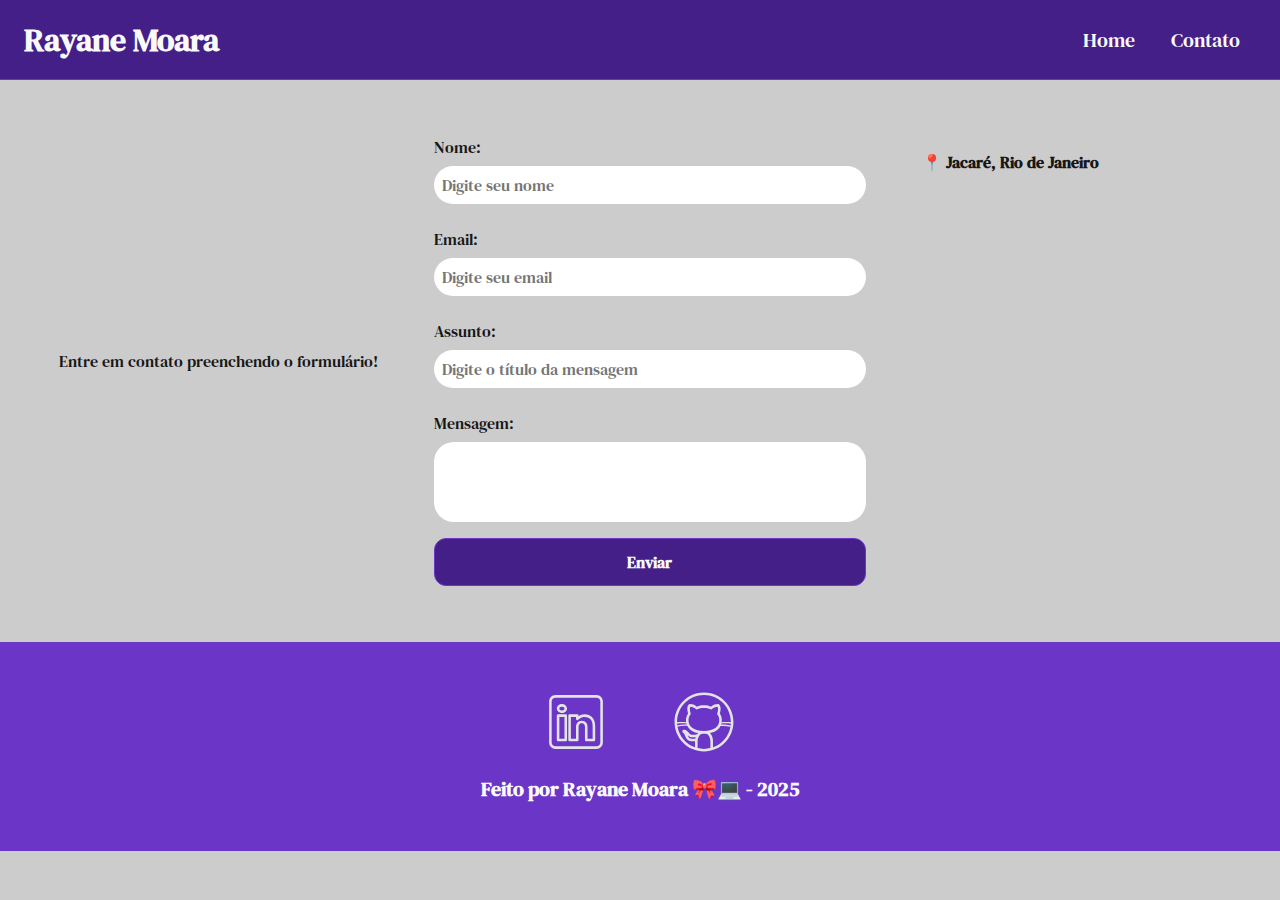
<file: contato.html>
<!DOCTYPE html>
<html lang="pt-br">

<head>
    <meta charset="UTF-8">
    <meta name="viewport" content="width=device-width, initial-scale=1.0">
    <meta name="description" content="Projeto Portfolio">
    <meta name="author" content="Rayane Moara">
    <meta name="keywords" content="HTML, CSS, JavaScript">
    <link rel="icon" type="image/svg" href="assets/img/favicon.svg">
    <link rel="stylesheet" href="./assets/css/style.css">
    <style>
        @import url('https://fonts.googleapis.com/css2?family=DM+Serif+Text&display=swap');
    </style>
    <title>Meu Portfólio :)</title>
</head>

<body>
    <!-- Cabeçalho da Página (header) -->
    <header>

        <!-- Div Conteudo do Cabeçalho -->
        <div id="header_content" class="flex">

            <!-- Titulo do Cabeçalho -->
            <div id="Meu Portifolio">

                <!-- Seu nome -->
                <h1>Rayane Moara</h1>

            </div>

            <!-- Conteudo do Menu da Página (header) -->
            <div id="menu">

                <!-- Menu da Página -->
                <nav>

                    <!-- Marcadores não ordenados + links -->
                    <ul id="menu">
                        <li>
                            <a href="index.html">Home</a>
                        </li>
                        <li>
                            <a href="contato.html">Contato</a>
                        </li>
                    </ul>

                </nav>

            </div>

        </div>

    </header>

    <!-- Seção Principal da Página (main) -->
    <main>

        <!-- Seção Formulário de Contato e Redes Sociais -->
        <section id="contact" class="flex">
            <p>Entre em contato preenchendo o formulário!</p>
            <!-- Seção do Formulário -->
            <form action="#" method="submit" id="formulario">

                <label for="nome">Nome: </label>
                <input id="name" type="text" name="name" placeholder="Digite seu nome" required />
                <span id="txtNome"></span>

                <label for="email">Email: </label>
                <input id="email" type="email" name="email" placeholder="Digite seu email" required />
                <span id="txtEmail"></span>

                <label for="subject">Assunto: </label>
                <input id="subject" type="text" name="subject" placeholder="Digite o título da mensagem" required />
                <span id="txtSubject"></span>

                <label for="message">Mensagem: </label>
                <textarea id="message" name="message" placeholder="Digite sua mensagem" required>
					</textarea>

                <button type="submit">Enviar</button>
            </form>

            <!-- Seção do Google Maps -->
            <section id="mapa" class="flex_start">

                <div id="endereco">
                    <p>📍 Jacaré, Rio de Janeiro</p>

                </div>

                <iframe
                    src="https://www.google.com/maps/embed?pb=!1m18!1m12!1m3!1d14702.187703508238!2d-43.268162309355624!3d-22.89318945059655!2m3!1f0!2f0!3f0!3m2!1i1024!2i768!4f13.1!3m3!1m2!1s0x997c25fb8ff0c3%3A0x74dad66c9c083387!2sJacar%C3%A9%2C%20Rio%20de%20Janeiro%20-%20RJ!5e0!3m2!1spt-BR!2sbr!4v1736462955022!5m2!1spt-BR!2sbr"
                    width="600" 
                    height="350" 
                    frameborder="0" 
                    style="border: 0" 
                    allowfullscreen="" 
                    loading="lazy"
                    aria-hidden="false" 
                    tabindex="0" 
                    id="mapa" 
                    onmousemove="mapaZoom()" 
                    onmouseout="mapaNormal()"
                    referrerpolicy="no-referrer-when-downgrade">
                </iframe>
            </section>
    </main>

    <!-- Rodapé da Página (footer) -->
    <footer class="flex">

        <!-- Seção de Contato - Redes Sociais-->
        <section id="redes_sociais">

            <a href="https://www.linkedin.com/in/rayane-moara/">
                <img src="assets/img/linkedin.svg" alt="LinkedIn" class="social_icon" />
            </a>
            <a href="https://github.com/rayanemoara">
                <img src="assets/img/github.svg" alt="Github" class="social_icon" />
            </a>

        </section>

        <h3>Feito por Rayane Moara 🎀💻 - 2025</h3>

    </footer>

<!-- Script JavaScript-->
<script src="assets/js/script.js"></script>

</body>

</html>
</file>
<file: assets/css/style.css>
* {
    margin: 0;
    padding: 0;
    box-sizing: border-box;
    text-decoration: none;
    outline: none;
    font-family: "DM Serif Text", serif;
    font-weight: 400;
}

:root {
    --purple-200: #9a7bd1;
    --purple-500: #6b36c8;
    --purple-800: #441f88;

    --black-800: #171717;

    --gray-200: #cccccc;
    --gray-400: #505861;

    --white: #F9F9F9;
}

html {
    width: 100%;
    height: 100vh;
}

body {
    background: var(--gray-200);
    color: var(--black-800);
}

/* Definindo as configurações de títulos e paragrafo */
h1{
    color: var(--white);
    font-size: 2rem;
    font-weight: 700;
}

h2{
    padding: 1rem;
    color: var(--black-800);
    font-size: 1.5rem;
    font-weight: 600;
    text-align: left;
}

h3{
    padding: 1rem;
    color: var(--white);
    font-size: 1.25rem;
    font-weight: 700;
    text-align: center;
}

p{
    font-size: 1rem;
    line-height: 1.5rem;
    text-align: justify;
    padding: 0.5rem 0;
}

/* Definindo as configurações do Flexbox */

.flex {
    display: flex;
    justify-content: center;
    align-items: center;
}

.flex_start {
    display: flex;
    justify-content: flex-start;
}
 
 /* Estilização da Seção Header */
 #header_content {
    height: 80px;
    position: sticky; 
    top: 0; 
    width: 100%; 
    justify-content: space-between;
    padding: 24px;
    background-color: var(--purple-800);
    border-bottom: 1px solid var(--purple-500);
}
 
 #menu li {
    display: inline;
    padding: 1rem;
 }
 
 #menu li a {
    text-decoration: none;
    color: var(--white);
    font-size: 20px;
 }
 
 #menu li a:hover {
    color: var(--purple-200);
    text-decoration: underline;
 }
 
 /* Estilização da Seção About */

 #about{
    flex-direction: column;
    margin: 2rem auto;
    width: 90%;
 }

#conteudo{
    flex-direction: column-reverse;
    gap: 2rem;

}
 
.img_profile{
    width: 250px;
    height: 250px; 
    border-radius: 100%; 
}

/* Estilização da Seção Video */

#video{
    flex-direction: column;
    margin: 2rem auto;
    width: 90%;
 }

/* Estilização da Seção Footer */

footer{
    flex-direction: column;
    margin: 0;
    padding: 2rem;
    color: var(--white);
    background-color: var(--purple-500);
    font-weight: bold;
    text-align: center;
}

#redes_sociais {
    display: flex;
    justify-content: space-evenly; 
    margin: 1rem 0 0 0;
    width: 320px;
}

.social_icon {
    width: 4rem;
    height: 4rem;
    filter: brightness(0) 
            saturate(100%) 
            invert(100%) 
            sepia(0%) 
            saturate(7457%) 
            hue-rotate(23deg) 
            brightness(95%) 
            contrast(87%);
}

.social_icon:hover {  
    filter: brightness(0) 
            saturate(100%) 
            invert(65%) 
            sepia(59%) 
            saturate(2437%) 
            hue-rotate(213deg) 
            brightness(86%) 
            contrast(88%);
}

/*Estilização da Página de Contato*/

#contact {
    flex-direction: row;
    gap: 2rem;
}

form {
    display: flex;
    flex-direction: column;
    width: 480px;
    margin: 2rem 0;
    padding: 1.5rem;
    border: none;
}

form label {
    font-size: 1rem;
    text-align: left;
    font-weight: 500;
}

form input,
textarea {
    margin: 0.5rem 0 1rem;
    padding: 0.5rem;
    border-radius: 1.25rem;
    border: none;
    width: 100%;
    font-size: 1rem;
}

textarea {
    resize: none;
    height: 5rem;
}

form span {
    margin: 0 0 0.5rem 0.75rem;
    font-size: 0.75rem;
    line-height: 1rem;
    color: red;
}

form button {
    text-align: center;
    padding: 0.75rem 2rem;
    background: var(--purple-800);
    border: 1px solid var(--purple-500);
    color: var(--white);
    border-radius: 0.75rem;
    font-weight: 700;
    font-size: 1rem;
}

form button:hover {
    background: var(--purple-500);
}

/* Estilização do Mapa */
#mapa {
    width: 300px;
    flex-direction: column;
    gap: 3rem;
}

#endereco>p {
    font-size: 1rem;
    text-align: justify;
    font-weight: 600;
}
</file>
